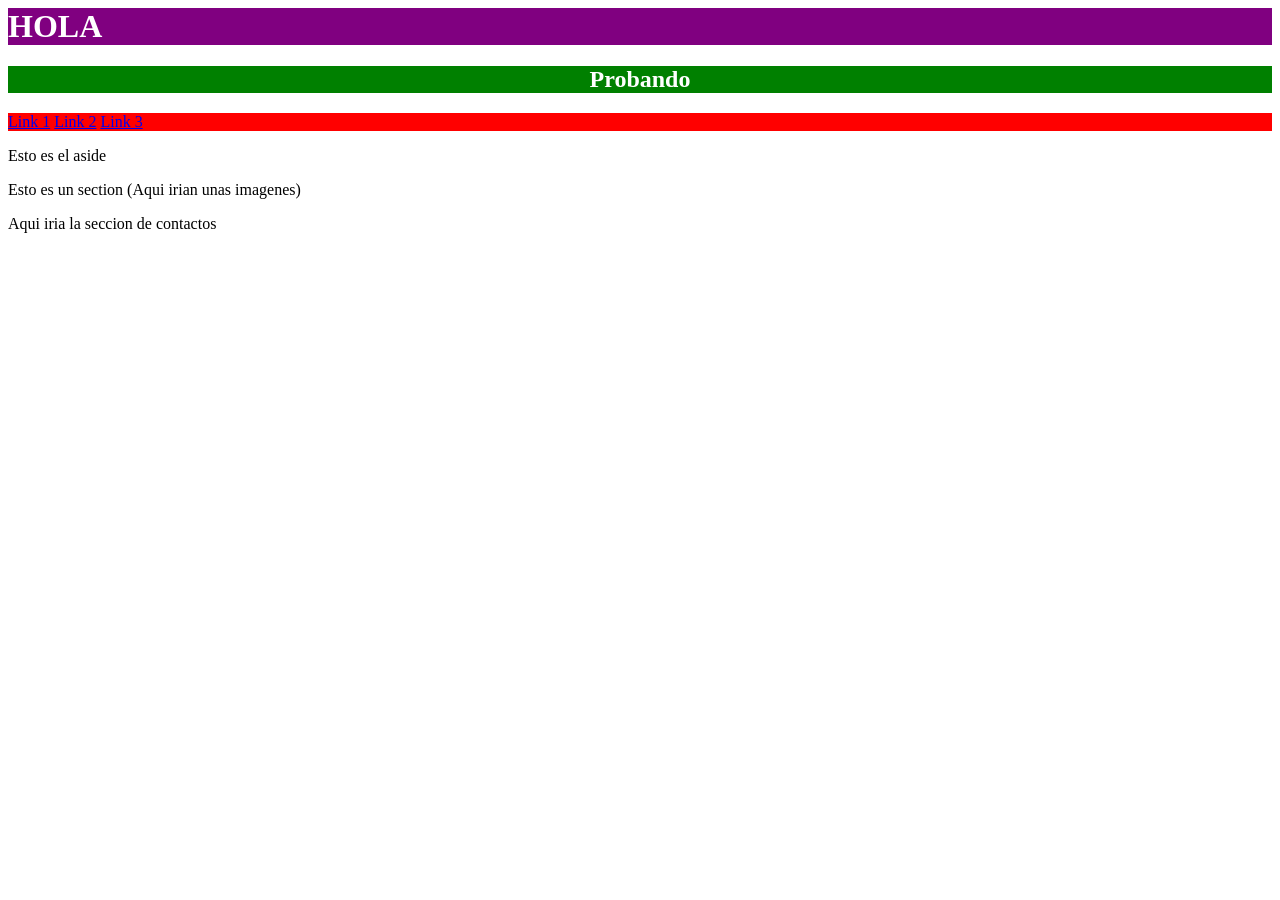
<file: Desktop/HTML/Modulo-HTML/Prueba_SCSS/index.html>
<html lang="en">
<head>
    <meta charset="UTF-8">
    <meta name="viewport" content="width=device-width, initial-scale=1.0">
    <title>Document</title>
    <link rel="stylesheet" href="assets/css/style.css">
</head>

<body>
    <header>
        <h1>HOLA</h1>
        <h2>Probando</h2>
        <nav>
            <div>
                <a href="#Link1">Link 1</a>
                <a href="#Link2">Link 2</a>
                <a href="#Link3">Link 3</a>             
        </div>
        </nav>
    </header>

    <aside>
        <p>Esto es el aside</p>
    </aside>
    <section>
        <p>Esto es un section (Aqui irian unas imagenes)</p>
    </section>
    <footer>
        <p>Aqui iria la seccion de contactos</p>
    </footer>
  
</body>
</html>
</file>
<file: Desktop/HTML/Modulo-HTML/Prueba_SCSS/assets/css/style.css>
header h1 {
  color: white;
  background-color: purple; }
header h2 {
  color: white;
  background-color: green;
  text-align: center; }
header nav {
  background-color: red; }

/*# sourceMappingURL=style.css.map */
</file>
